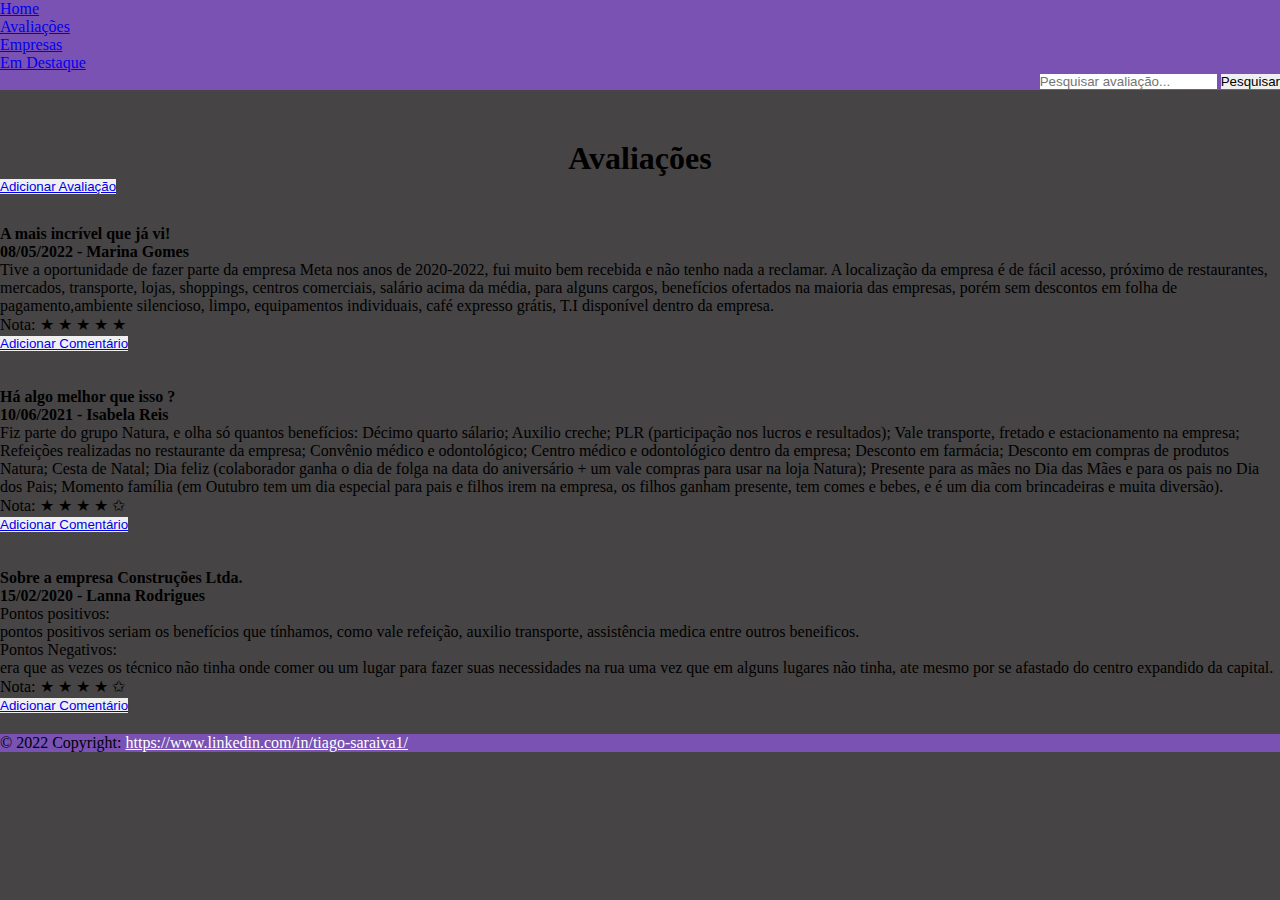
<file: index.html>
<!DOCTYPE html>
<html lang="pt-Br">
<head>
    <meta charset="UTF-8">
    <meta http-equiv="X-UA-Compatible" content="IE=edge">
    <meta name="viewport" content="width=device-width, initial-scale=1.0">
    <link rel="stylesheet" href="css/style.css">
    <link href="https://cdn.jsdelivr.net/npm/bootstrap@5.0.2/dist/css/bootstrap.min.css" rel="stylesheet" integrity="sha384-EVSTQN3/azprG1Anm3QDgpJLIm9Nao0Yz1ztcQTwFspd3yD65VohhpuuCOmLASjC" crossorigin="anonymous">
    <title>Home</title>
</head>
<body>
    <header>
        
            <nav class="navbar navbar-expand-lg navbar-light" id="navbar" style="align-content: left;">
                <div class="container-fluid">
                  <a class="navbar-brand" href="index.html">Home</a>
                  <button
            class="navbar-toggler"
            type="button"
            data-bs-toggle="collapse"
            data-bs-target="#navbarNav"
            aria-controls="navbarNav"
            aria-expanded="false"
            aria-label="Toggle navigation"
          >
            <span class="navbar-toggler-icon"></span>
          </button>
                  <div class="collapse navbar-collapse" id="navbarNav" style="justify-content: left">
                    <ul class="navbar-nav">
                      <li class="nav-item">
                        <a class="nav-link active" aria-current="page" href="index.html">Avaliações</a>
                      </li>
                      <li class="nav-item">
                        <a class="nav-link" href="empresas.html">Empresas</a>
                      </li>
                      <li class="nav-item">
                        <a class="nav-link" href="emdestaque.html">Em Destaque</a>
                      </li>
                    </ul>
                    <form class="d-flex" style="text-align: right;">
                      <input class="form-control me-2" type="search" placeholder="Pesquisar avaliação..." aria-label="Search">
                      <button class="btn btn-outline-success" type="submit">Pesquisar</button>
                    </form>
                  </div>
                </div>
              </nav>
    </header>

    <main>
      <div class="container">
        <div class="row">
          <div class="col-10">
            <h1 style="text-align: center;">Avaliações</h1>
          </div>
          <div class="col-2">
            <button class="btn btn-outline-success" type="submit" style="text-align:right"><a href="addavaliacao.html"> Adicionar Avaliação</a></button>
          </div>
        </div>
      </div>
        <div class="container">
           <div class="row">
            <div class="col-xs 12 col-md-12 col-lg-12 col-sm-12">
        
                   
              
                   <h4>A mais incrível que já vi!</h4>
                   <p><b>08/05/2022 - Marina Gomes</b></p>
                   <p>Tive a oportunidade de fazer parte da empresa Meta nos anos de 2020-2022, fui muito bem recebida e não tenho nada a reclamar. A localização da empresa é de fácil acesso, próximo de restaurantes, mercados, transporte, lojas, shoppings, centros comerciais, salário acima da média, para alguns cargos, benefícios ofertados na maioria das empresas, porém sem descontos em folha de pagamento,ambiente silencioso, limpo, equipamentos individuais, café expresso grátis, T.I disponível dentro da empresa.</p>
                   <p>Nota: &#9733; &#9733; &#9733; &#9733; &#9733;</p>
                   <button class="btn btn-outline-success" type="submit" style="text-align:right"><a href="avaliacaoautor.html"> Adicionar Comentário</a></button>

                   <br><br><br>
                   
               
               
                <h4>Há algo melhor que isso ?</h4>
                <p><b>10/06/2021 - Isabela Reis</b></p>
                <p>Fiz parte do grupo Natura, e olha só quantos benefícios: Décimo quarto sálario; Auxilio creche; PLR (participação nos lucros e resultados); Vale transporte, fretado e estacionamento na empresa; Refeições realizadas no restaurante da empresa; Convênio médico e odontológico; Centro médico e odontológico dentro da empresa; Desconto em farmácia; Desconto em compras de produtos Natura; Cesta de Natal; Dia feliz (colaborador ganha o dia de folga na data do aniversário + um vale compras para usar na loja Natura); Presente para as mães no Dia das Mães e para os pais no Dia dos Pais; Momento família (em Outubro tem um dia especial para pais e filhos irem na empresa, os filhos ganham presente, tem comes e bebes, e é um dia com brincadeiras e muita diversão).</p>
                <p>Nota: &#9733; &#9733; &#9733; &#9733; &#10025;</p>
                <button class="btn btn-outline-success" type="submit" style="text-align:right"><a href="avaliacaoautor.html"> Adicionar Comentário</a></button>

                <br><br><br>

                <h4>Sobre a empresa Construções Ltda.</h4>
                <p><b>15/02/2020 - Lanna Rodrigues</b></p>
                <p>Pontos positivos: <br>
                  pontos positivos seriam os benefícios que tínhamos, como vale refeição, auxilio transporte, assistência medica entre outros beneificos. <br>
                  Pontos Negativos: <br>
                  era que as vezes os técnico não tinha onde comer ou um lugar para fazer suas necessidades na rua uma vez que em alguns lugares não tinha, ate mesmo por se afastado do centro expandido da capital.</p>
                <p>Nota: &#9733; &#9733; &#9733; &#9733; &#10025;</p>
                <button class="btn btn-outline-success" type="submit" style="text-align:right"><a href="avaliacaoautor.html"> Adicionar Comentário</a></button>
               
            </div>
           </div>
        </div>
    </main>

    <footer class="bg-light text-center text-lg-start">
      <!-- Copyright -->
      <div class="text-center p-3" style="background-color: #7952b3;">
        © 2022 Copyright:
        <a class="text-dark" href="https://mdbootstrap.com/" style="color:white;">https://www.linkedin.com/in/tiago-saraiva1/</a>
      </div>
      <!-- Copyright -->
    </footer>



<script src="https://cdn.jsdelivr.net/npm/bootstrap@5.0.2/dist/js/bootstrap.bundle.min.js" integrity="sha384-MrcW6ZMFYlzcLA8Nl+NtUVF0sA7MsXsP1UyJoMp4YLEuNSfAP+JcXn/tWtIaxVXM" crossorigin="anonymous"></script>   
</body>
</html>
</file>
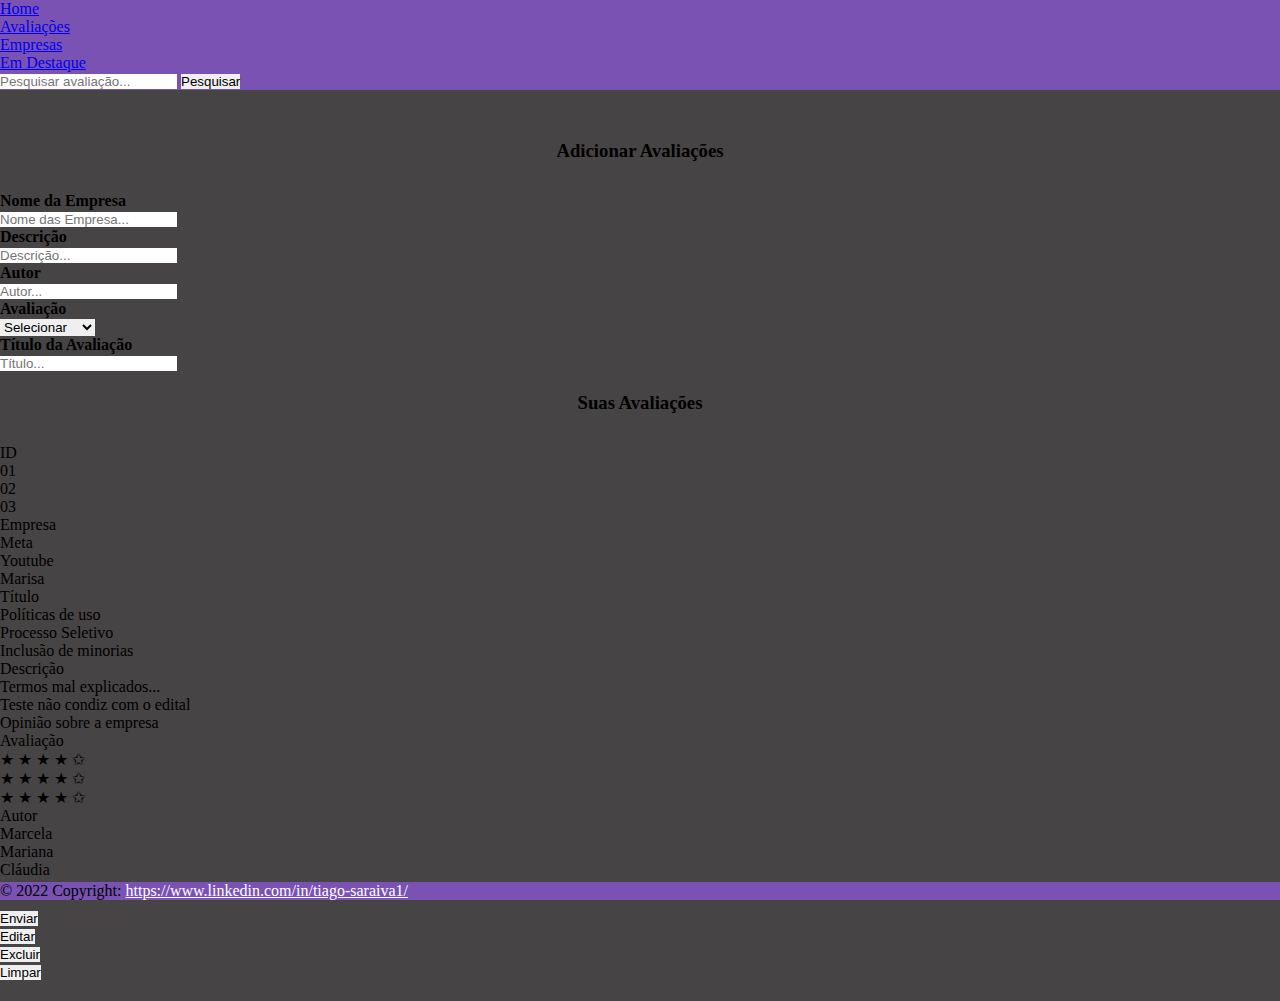
<file: addavaliacao.html>
<!DOCTYPE html>
<html lang="pt-Br">
<head>
    <meta charset="UTF-8">
    <meta http-equiv="X-UA-Compatible" content="IE=edge">
    <meta name="viewport" content="width=device-width, initial-scale=1.0">
    <link rel="stylesheet" href="css/style.css">
    <link href="https://cdn.jsdelivr.net/npm/bootstrap@5.0.2/dist/css/bootstrap.min.css" rel="stylesheet" integrity="sha384-EVSTQN3/azprG1Anm3QDgpJLIm9Nao0Yz1ztcQTwFspd3yD65VohhpuuCOmLASjC" crossorigin="anonymous">
    <title>Adicionar Avaliação</title>
</head>
<body>
  <header>
        
    <nav class="navbar navbar-expand-lg navbar-light" id="navbar" style="align-content: left;">
        <div class="container-fluid">
          <a class="navbar-brand" href="index.html">Home</a>
          <button
    class="navbar-toggler"
    type="button"
    data-bs-toggle="collapse"
    data-bs-target="#navbarNav"
    aria-controls="navbarNav"
    aria-expanded="false"
    aria-label="Toggle navigation"
  >
    <span class="navbar-toggler-icon"></span>
  </button>
          <div class="collapse navbar-collapse" id="navbarNav" style="justify-content: left">
            <ul class="navbar-nav">
              <li class="nav-item">
                <a class="nav-link active" aria-current="page" href="index.html">Avaliações</a>
              </li>
              <li class="nav-item">
                <a class="nav-link" href="empresas.html">Empresas</a>
              </li>
              <li class="nav-item">
                <a class="nav-link" href="emdestaque.html">Em Destaque</a>
              </li>
            </ul>
            <form class="d-flex">
              <input class="form-control me-2" type="search" placeholder="Pesquisar avaliação..." aria-label="Search">
              <button class="btn btn-outline-success" type="submit">Pesquisar</button>
            </form>
          </div>
        </div>
      </nav>
</header>

<main>
    <h3 style="text-align: center;">Adicionar Avaliações</h3>
    <div class="container">
        <div class="row">
            <div class="col-xs 4 col-md-6 col-lg-4 col-sm-12">
               <p><b>Nome da Empresa</b></p>
               <input class="form-control me-2" type="search" placeholder="Nome das Empresa..." aria-label="Search">
                <br>
               <p><b>Descrição</b></p>
               <input class="form-control me-2" type="search" placeholder="Descrição..." aria-label="Search">
               



           </div>
           <div class="col-xs 4 col-md-6 col-lg-4 col-sm-12">
            <p><b>Autor</b></p>
            <input class="form-control me-2" type="search" placeholder="Autor..." aria-label="Search">
              <br>
            <p><b>Avaliação</b></p>
            <select class="form-select" aria-label="Default select example">
              <option selected>Selecionar</option>
              <option value="1">&#9733; &#9733; &#9733; &#9733; &#9733;</option>
              <option value="2"> &#9733; &#9733; &#9733; &#9733; &#10025;</option>
              <option value="3">&#9733; &#9733; &#9733; &#10025; &#10025;</option>
              <option value="4">&#9733; &#9733; &#10025; &#10025; &#10025;</option>
              <option value="5">&#9733; &#10025; &#10025; &#10025; &#10025;</option>
            </select>
           </div>
           <div class="col-xs 4 col-md-6 col-lg-4 col-sm-12">
            <p><b>Título da Avaliação</b></p>
            <input class="form-control me-2" type="search" placeholder="Título..." aria-label="Search">
           </div>
        </div>
    </div>

    <h3 style="text-align: center;">Suas Avaliações</h3>
    <div class="container">
        <div class="row">
            <div class="col-xs 2 col-md-2 col-lg-2 col-sm-2">
                <p>ID</p>
                <p>01</p>
                <p>02</p>
                <p>03</p>

            </div>
            <div class="col-xs 2 col-md-2 col-lg-2 col-sm-2">
                <p>Empresa</p>
                <p>Meta</p>
                <p>Youtube</p>
                <p>Marisa</p>
            </div>
            <div class="col-xs 2 col-md-2 col-lg-2 col-sm-2">
                <p>Título</p>
                <p>Políticas de uso</p>
                <p>Processo Seletivo</p>
                <p>Inclusão de minorias</p>
            </div>
            <div class="col-xs 2 col-md-2 col-lg-2 col-sm-2">
                <p>Descrição</p>
                <p>Termos mal explicados...</p>
                <p>Teste não condiz com o edital</p>
                <p>Opinião sobre a empresa</p>
               
            </div>
            <div class="col-xs 2 col-md-2 col-lg-2 col-sm-2">
                <p>Avaliação</p>
                <p> &#9733; &#9733; &#9733; &#9733; &#10025;</p>
                <p> &#9733; &#9733; &#9733; &#9733; &#10025;</p>
                <p> &#9733; &#9733; &#9733; &#9733; &#10025;</p>
            </div>
            <div class="col-xs 2 col-md-2 col-lg-2 col-sm-2">
                <p>Autor</p>
                <p>Marcela</p>
                <p>Mariana</p>
                <p>Cláudia</p>
            </div>
        </div>
    </div>
    <div class="container">
      <div class="row">
        <div class="col-3">
          <button type="button" class="btn btn-success">Enviar</button>
        </div>
        <div class="col-3">
          <button type="button" class="btn btn-warning">Editar</button>
        </div>
        <div class="col-3">
          <button type="button" class="btn btn-danger">Excluir</button>
        </div>
        <div class="col-3">
          <button type="button" class="btn btn-secondary">Limpar</button>
        </div>
      </div>
    </div>
</main>
<div class="container-fluid">
  <footer class="footer bg-light text-center text-lg-star">
    <!-- Copyright -->
    <div class="text-center p-3" style="background-color: #7952b3;">
      © 2022 Copyright:
      <a class="text-dark" href="https://mdbootstrap.com/" style="color:white;">https://www.linkedin.com/in/tiago-saraiva1/</a>
    </div>
    <!-- Copyright -->
  </footer>
</div>

<script src="https://cdn.jsdelivr.net/npm/bootstrap@5.0.2/dist/js/bootstrap.bundle.min.js" integrity="sha384-MrcW6ZMFYlzcLA8Nl+NtUVF0sA7MsXsP1UyJoMp4YLEuNSfAP+JcXn/tWtIaxVXM" crossorigin="anonymous"></script>   
</body>
</html>
</file>
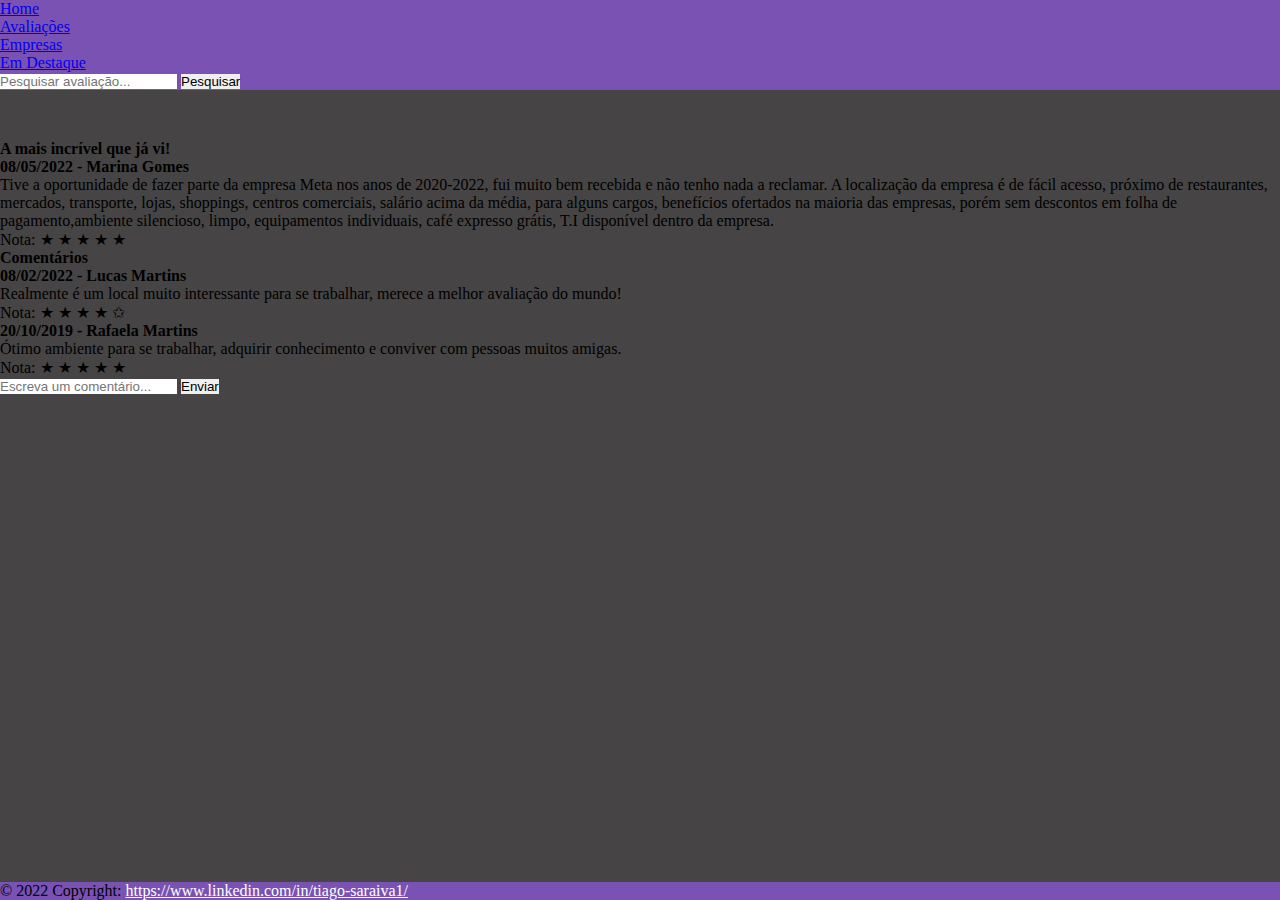
<file: avaliacaoautor.html>
<!DOCTYPE html>
<html lang="pt-Br">
<head>
    <meta charset="UTF-8">
    <meta http-equiv="X-UA-Compatible" content="IE=edge">
    <meta name="viewport" content="width=device-width, initial-scale=1.0">
    <link rel="stylesheet" href="css/style.css">
    <link href="https://cdn.jsdelivr.net/npm/bootstrap@5.0.2/dist/css/bootstrap.min.css" rel="stylesheet" integrity="sha384-EVSTQN3/azprG1Anm3QDgpJLIm9Nao0Yz1ztcQTwFspd3yD65VohhpuuCOmLASjC" crossorigin="anonymous">
    <title>Avaliações</title>
</head>
<body>
  <header>
        
    <nav class="navbar navbar-expand-lg navbar-light" id="navbar" style="align-content: left;">
        <div class="container-fluid">
          <a class="navbar-brand" href="index.html">Home</a>
          <button
    class="navbar-toggler"
    type="button"
    data-bs-toggle="collapse"
    data-bs-target="#navbarNav"
    aria-controls="navbarNav"
    aria-expanded="false"
    aria-label="Toggle navigation"
  >
    <span class="navbar-toggler-icon"></span>
  </button>
          <div class="collapse navbar-collapse" id="navbarNav" style="justify-content: left">
            <ul class="navbar-nav">
              <li class="nav-item">
                <a class="nav-link active" aria-current="page" href="index.html">Avaliações</a>
              </li>
              <li class="nav-item">
                <a class="nav-link" href="empresas.html">Empresas</a>
              </li>
              <li class="nav-item">
                <a class="nav-link" href="emdestaque.html">Em Destaque</a>
              </li>
            </ul>
            <form class="d-flex">
              <input class="form-control me-2" type="search" placeholder="Pesquisar avaliação..." aria-label="Search">
              <button class="btn btn-outline-success" type="submit">Pesquisar</button>
            </form>
          </div>
        </div>
      </nav>
</header>

<main>
    <div class="container">
        <div class="row">
          <div class="col-xs 12 col-md-12 col-lg-12 col-sm-12">
            <h4>A mais incrível que já vi!</h4>
            <p><b>08/05/2022 - Marina Gomes</b></p>
            <p>Tive a oportunidade de fazer parte da empresa Meta nos anos de 2020-2022, fui muito bem recebida e não tenho nada a reclamar. A localização da empresa é de fácil acesso, próximo de restaurantes, mercados, transporte, lojas, shoppings, centros comerciais, salário acima da média, para alguns cargos, benefícios ofertados na maioria das empresas, porém sem descontos em folha de pagamento,ambiente silencioso, limpo, equipamentos individuais, café expresso grátis, T.I disponível dentro da empresa.</p>
            <p>Nota: &#9733; &#9733; &#9733; &#9733; &#9733;</p>
                <hr>

                <h4>Comentários</h4>
                <p><b>08/02/2022 - Lucas Martins</b></p>
                <p>Realmente é um local muito interessante para se trabalhar, merece a melhor avaliação do mundo!</p>
                <p>Nota: &#9733; &#9733; &#9733; &#9733; &#10025;</p>

                <p><b>20/10/2019 - Rafaela Martins</b></p>
                <p>Ótimo ambiente para se trabalhar, adquirir conhecimento e conviver com pessoas muitos amigas.</p>
                <p>Nota: &#9733; &#9733; &#9733; &#9733; &#9733;</p>
                <hr>

                <form class="d-flex">
                    <input class="form-control me-2" type="search" placeholder="Escreva um comentário..." aria-label="Search">
                    <button class="btn btn-outline-success" type="submit">Enviar</button>
                  </form>


            </div>
        </div>
    </div>
</main>

<div class="container-fluid">
  <footer class="footer bg-light text-center text-lg-star">
    <!-- Copyright -->
    <div class="text-center p-3" style="background-color: #7952b3;">
      © 2022 Copyright:
      <a class="text-dark" href="https://mdbootstrap.com/" style="color:white;">https://www.linkedin.com/in/tiago-saraiva1/</a>
    </div>
    <!-- Copyright -->
  </footer>
</div>
<script src="https://cdn.jsdelivr.net/npm/bootstrap@5.0.2/dist/js/bootstrap.bundle.min.js" integrity="sha384-MrcW6ZMFYlzcLA8Nl+NtUVF0sA7MsXsP1UyJoMp4YLEuNSfAP+JcXn/tWtIaxVXM" crossorigin="anonymous"></script>   
</body>
</html>
</file>
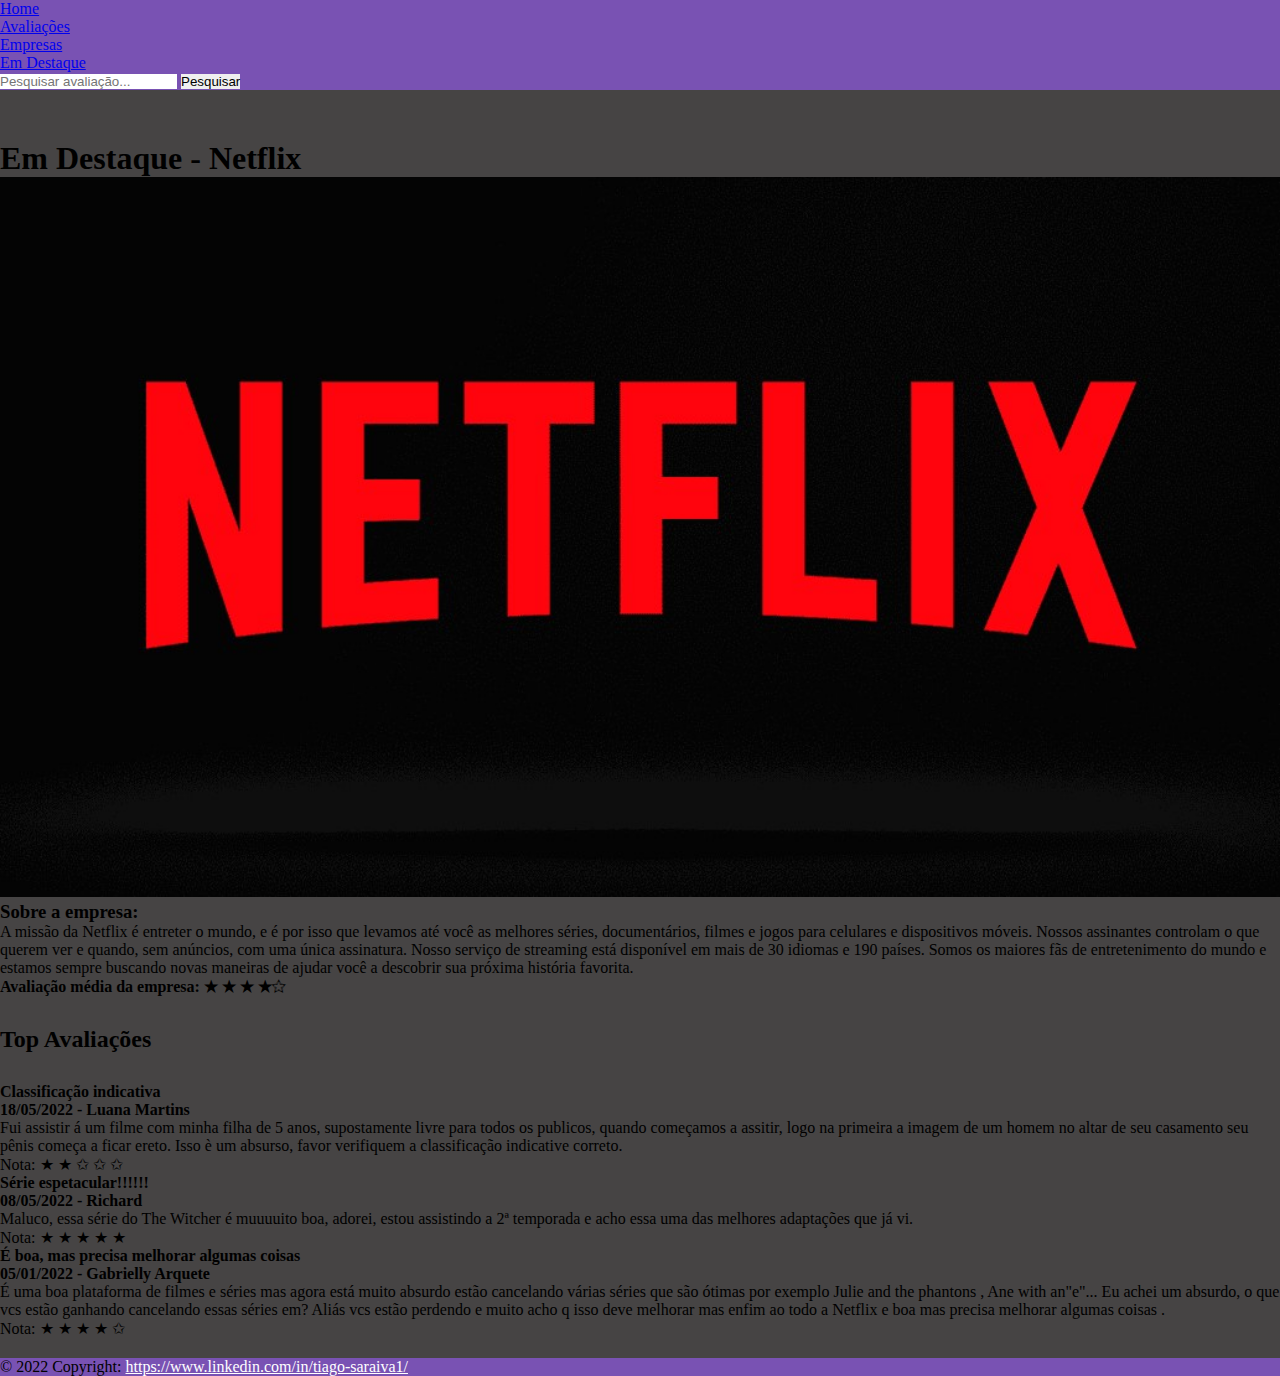
<file: emdestaque.html>
<!DOCTYPE html>
<html lang="pt-Br">
<head>
    <meta charset="UTF-8">
    <meta http-equiv="X-UA-Compatible" content="IE=edge">
    <meta name="viewport" content="width=device-width, initial-scale=1.0">
    <link rel="stylesheet" href="css/style.css">
    <link href="https://cdn.jsdelivr.net/npm/bootstrap@5.0.2/dist/css/bootstrap.min.css" rel="stylesheet" integrity="sha384-EVSTQN3/azprG1Anm3QDgpJLIm9Nao0Yz1ztcQTwFspd3yD65VohhpuuCOmLASjC" crossorigin="anonymous">
    <title>Empresa 1</title>
</head>
<body>
  <header>
        
    <nav class="navbar navbar-expand-lg navbar-light" id="navbar" style="align-content: left;">
        <div class="container-fluid">
          <a class="navbar-brand" href="index.html">Home</a>
          <button
    class="navbar-toggler"
    type="button"
    data-bs-toggle="collapse"
    data-bs-target="#navbarNav"
    aria-controls="navbarNav"
    aria-expanded="false"
    aria-label="Toggle navigation"
  >
    <span class="navbar-toggler-icon"></span>
  </button>
          <div class="collapse navbar-collapse" id="navbarNav" style="justify-content: left">
            <ul class="navbar-nav">
              <li class="nav-item">
                <a class="nav-link active" aria-current="page" href="index.html">Avaliações</a>
              </li>
              <li class="nav-item">
                <a class="nav-link" href="empresas.html">Empresas</a>
              </li>
              <li class="nav-item">
                <a class="nav-link" href="emdestaque.html">Em Destaque</a>
              </li>
            </ul>
            <form class="d-flex">
              <input class="form-control me-2" type="search" placeholder="Pesquisar avaliação..." aria-label="Search">
              <button class="btn btn-outline-success" type="submit">Pesquisar</button>
            </form>
          </div>
        </div>
      </nav>
</header>

<main>
    <div class="container">
        <h1 style="text-align: left;">Em Destaque - Netflix </h1>
    
    <div class="row">
      <div class="col-xs 4 col-md-6 col-lg-4 col-sm-12">
            <img src="imagem/netflixlogo2.jpg" alt="logo netflix" style="width: 100%" height="100%" id="netflix">
        </div>
        <div class="col-xs 12 col-md-6 col-lg-8 col-sm-12">
            <h3><b>Sobre a empresa: </b></h3>
            <p>A missão da Netflix é entreter o mundo, e é por isso que levamos até você as melhores séries, documentários, filmes e jogos para celulares e dispositivos móveis. Nossos assinantes controlam o que querem ver e quando, sem anúncios, com uma única assinatura. Nosso serviço de streaming está disponível em mais de 30 idiomas e 190 países. Somos os maiores fãs de entretenimento do mundo e estamos sempre buscando novas maneiras de ajudar você a descobrir sua próxima história favorita.</p>
            <h4><b>Avaliação média da empresa: </b> &#9733; &#9733; &#9733; &#9733;&#10025;</h4>
            
        </div>
        <hr>
   

    </div>
    <div class="container">
        <h2 style="text-align: left; ">Top Avaliações</h2>
    </div>
    <div class="container">
        <div class="row">
            <div class="col-12">
                <h4>Classificação indicativa</h4>
                   <p><b>18/05/2022 - Luana Martins</b></p>
                   <p>Fui assistir á um filme com minha filha de 5 anos, supostamente livre para todos os publicos, quando começamos a assitir, logo na primeira a imagem de um homem no altar de seu casamento seu pênis começa a ficar ereto. Isso è um absurso, favor verifiquem a classificação indicative correto.</p>
                   <p>Nota: &#9733; &#9733; &#10025; &#10025; &#10025;</p>

                   <h4>Série espetacular!!!!!!</h4>
                   <p><b>08/05/2022 - Richard</b></p>
                   <p>Maluco, essa série do The Witcher é muuuuito boa, adorei, estou assistindo a 2ª temporada e acho essa uma das melhores adaptações que já vi.</p>
                   <p>Nota: &#9733; &#9733; &#9733; &#9733;  &#9733;</p>

                   <h4>É boa, mas precisa melhorar algumas coisas</h4>
                   <p><b>05/01/2022 - Gabrielly Arquete</b></p>
                   <p>É uma boa plataforma de filmes e séries mas agora está muito absurdo estão cancelando várias séries que são ótimas por exemplo Julie and the phantons , Ane with an"e"...
                    Eu achei um absurdo, o que vcs estão ganhando cancelando essas séries em?
                    Aliás vcs estão perdendo e muito acho q isso deve melhorar mas enfim ao todo a Netflix e boa mas precisa melhorar algumas coisas .</p>
                   <p>Nota: &#9733; &#9733; &#9733; &#9733; &#10025;</p>
            </div>
        </div>
    </div>
</div>

</main>

<footer class="bg-light text-center text-lg-start">
  <!-- Copyright -->
  <div class="text-center p-3" style="background-color: #7952b3;">
    © 2022 Copyright:
    <a class="text-dark" href="https://mdbootstrap.com/" style="color:white;">https://www.linkedin.com/in/tiago-saraiva1/</a>
  </div>
  <!-- Copyright -->
</footer>
<script src="https://cdn.jsdelivr.net/npm/bootstrap@5.0.2/dist/js/bootstrap.bundle.min.js" integrity="sha384-MrcW6ZMFYlzcLA8Nl+NtUVF0sA7MsXsP1UyJoMp4YLEuNSfAP+JcXn/tWtIaxVXM" crossorigin="anonymous"></script>
</body>
</html>
</file>
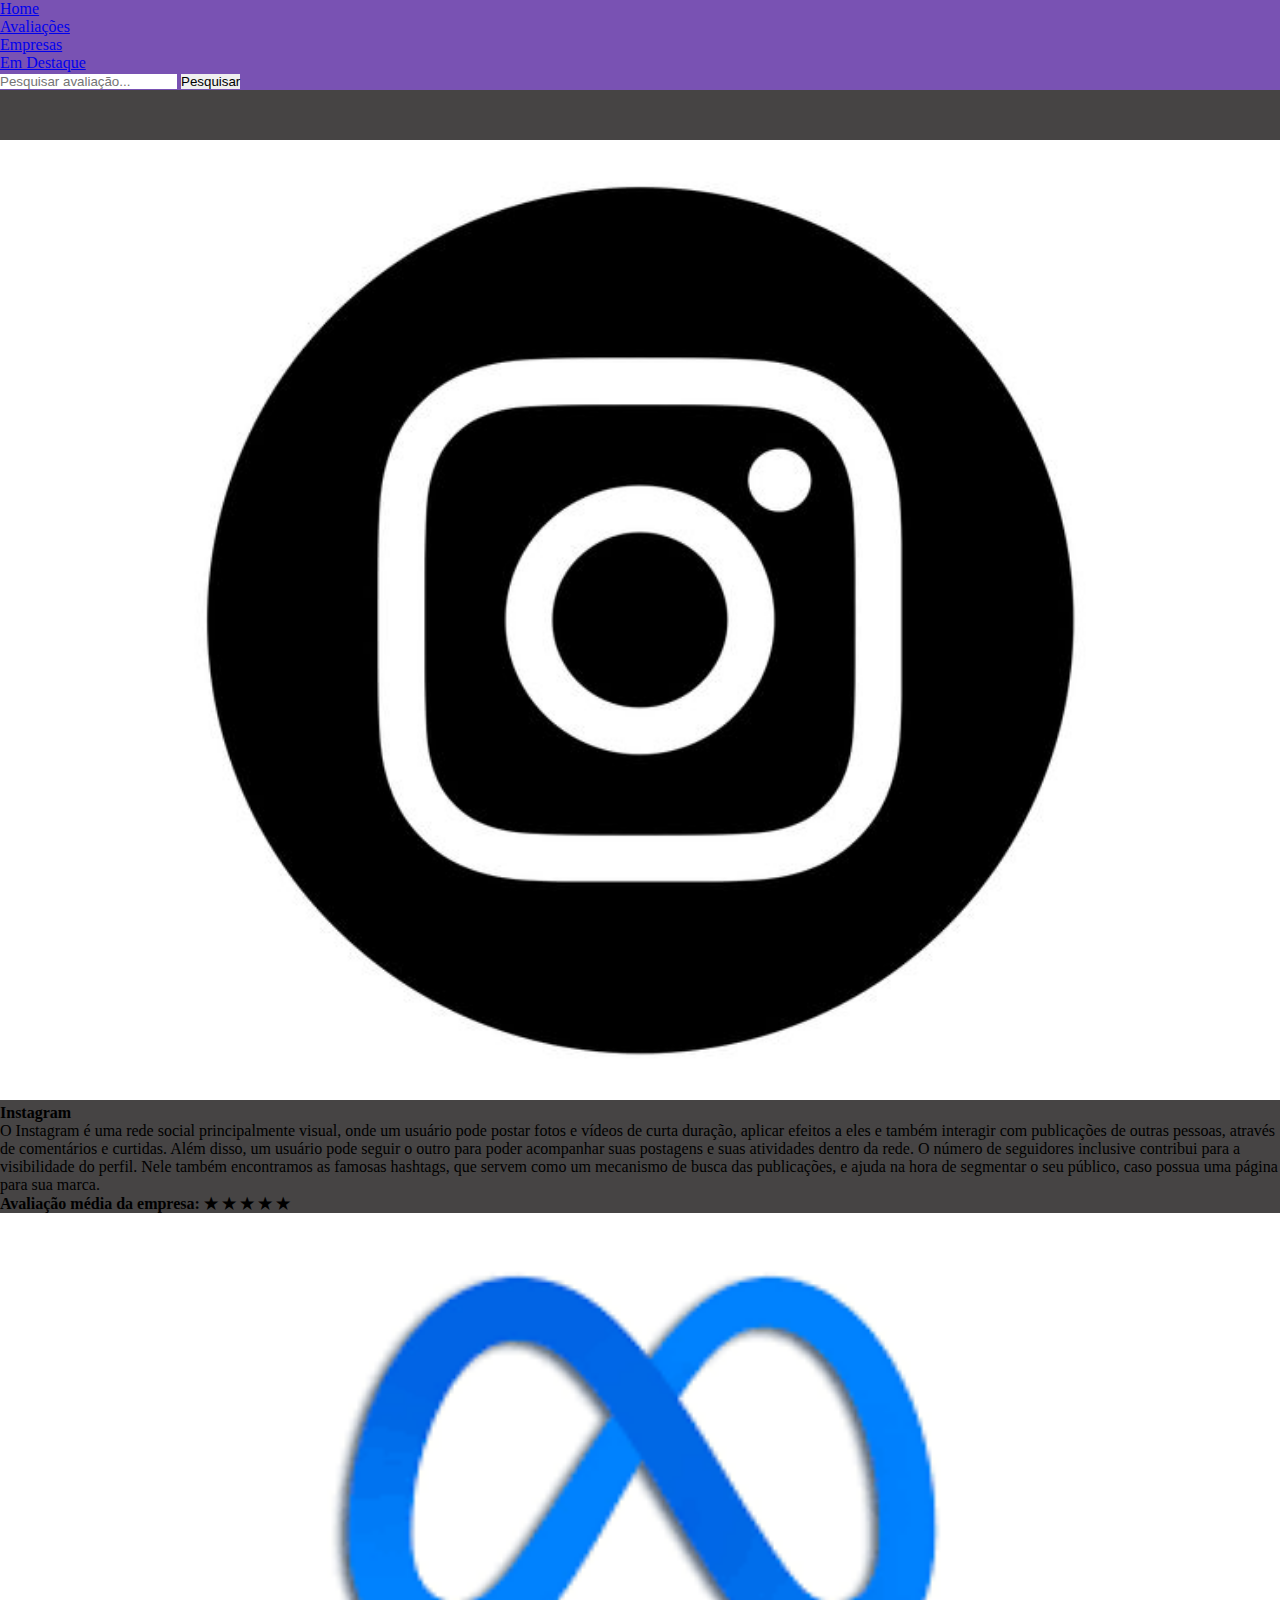
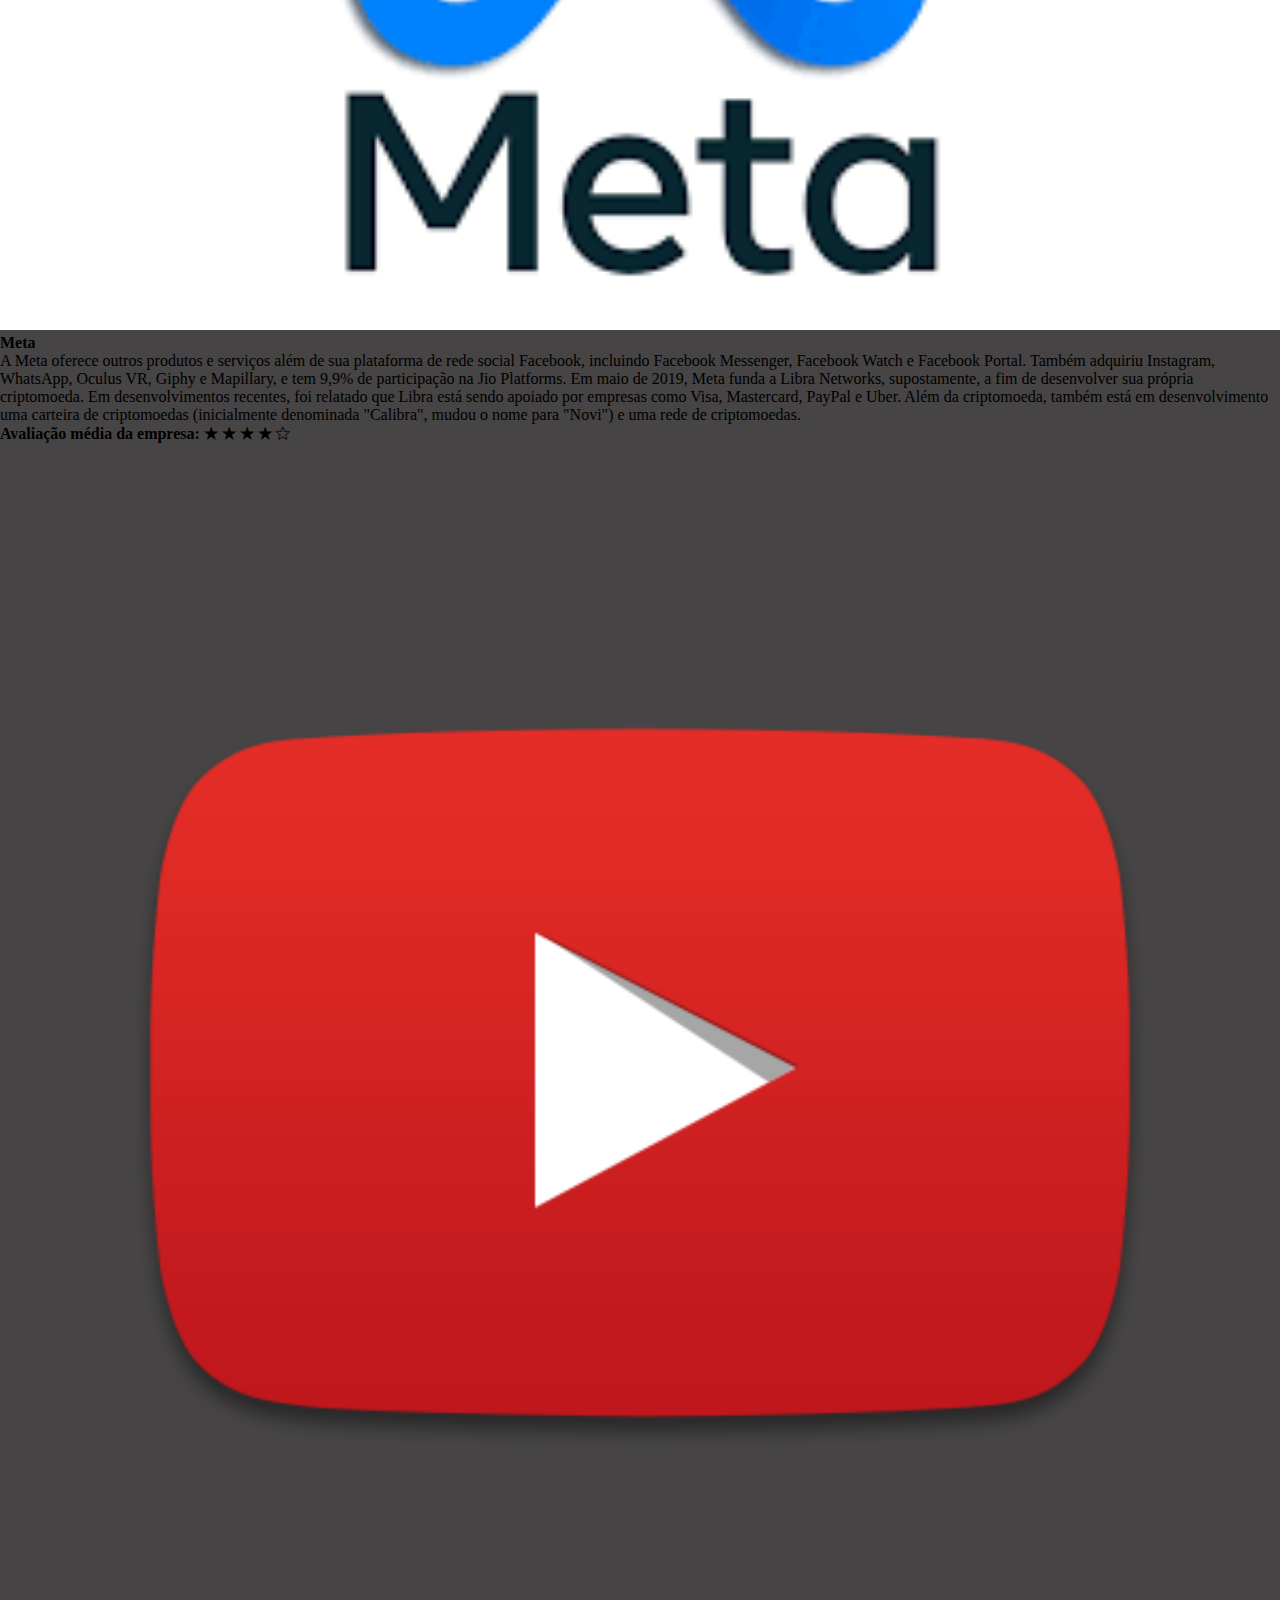
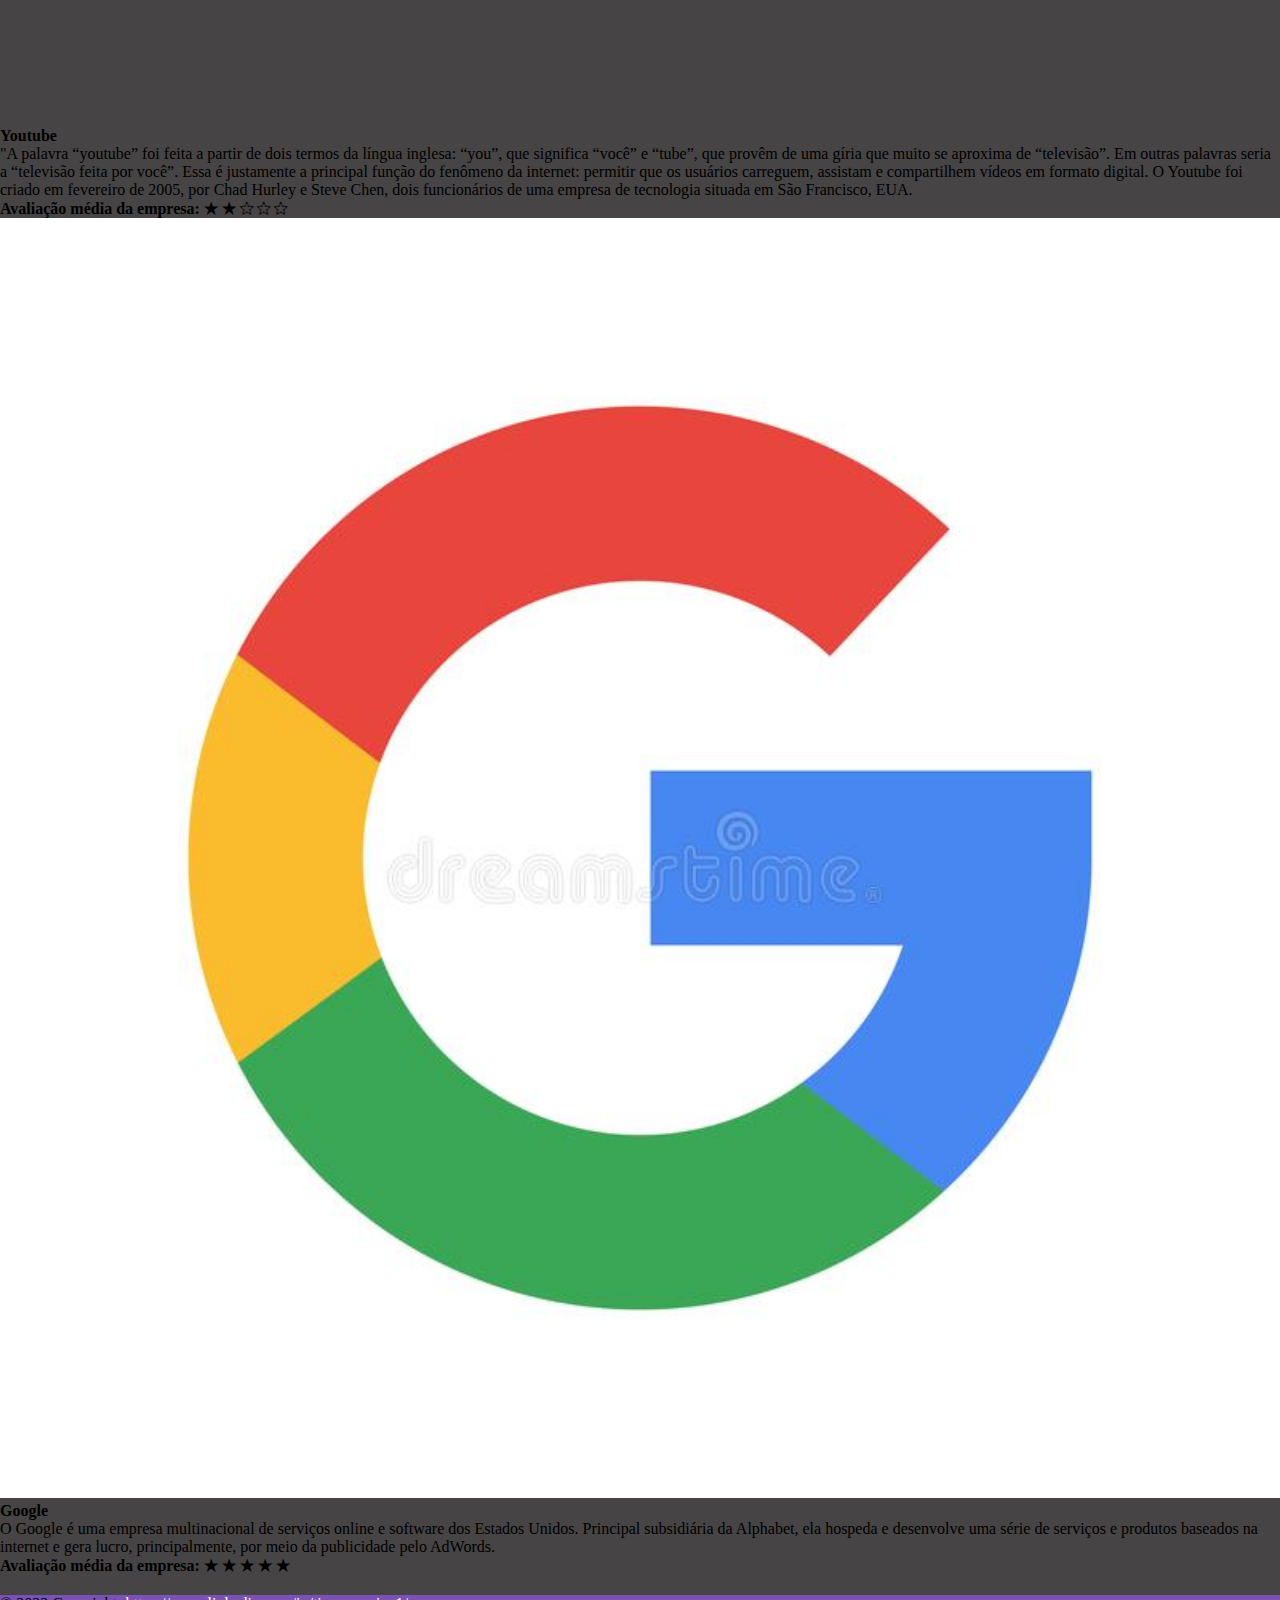
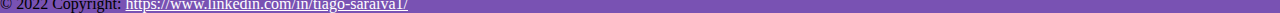
<file: empresas.html>
<!DOCTYPE html>
<html lang="pt-Br">
<head>
    <meta charset="UTF-8">
    <meta http-equiv="X-UA-Compatible" content="IE=edge">
    <meta name="viewport" content="width=device-width, initial-scale=1.0">
    <link rel="stylesheet" href="css/style.css">
    <link href="https://cdn.jsdelivr.net/npm/bootstrap@5.0.2/dist/css/bootstrap.min.css" rel="stylesheet" integrity="sha384-EVSTQN3/azprG1Anm3QDgpJLIm9Nao0Yz1ztcQTwFspd3yD65VohhpuuCOmLASjC" crossorigin="anonymous">
    <title>Empresas</title>
</head>
<body>
  <header>
        
    <nav class="navbar navbar-expand-lg navbar-light" id="navbar" style="align-content: left;">
        <div class="container-fluid">
          <a class="navbar-brand" href="index.html">Home</a>
          <button
    class="navbar-toggler"
    type="button"
    data-bs-toggle="collapse"
    data-bs-target="#navbarNav"
    aria-controls="navbarNav"
    aria-expanded="false"
    aria-label="Toggle navigation"
  >
    <span class="navbar-toggler-icon"></span>
  </button>
          <div class="collapse navbar-collapse" id="navbarNav" style="justify-content: left">
            <ul class="navbar-nav">
              <li class="nav-item">
                <a class="nav-link active" aria-current="page" href="index.html">Avaliações</a>
              </li>
              <li class="nav-item">
                <a class="nav-link" href="empresas.html">Empresas</a>
              </li>
              <li class="nav-item">
                <a class="nav-link" href="emdestaque.html">Em Destaque</a>
              </li>
            </ul>
            <form class="d-flex">
              <input class="form-control me-2" type="search" placeholder="Pesquisar avaliação..." aria-label="Search">
              <button class="btn btn-outline-success" type="submit">Pesquisar</button>
            </form>
          </div>
        </div>
      </nav>
</header>

    <main>
       <div class="container">
           <div class="row">
            <div class="col-xs 12 col-md-3 col-lg-3 col-sm-12">
                   <img src="imagem/instagramlogo.jpg" alt="" width="100%">
               </div>
               <div class="col-xs 12 col-md-7 col-lg-7 col-sm-12">
                <h4><b>Instagram</b></h4>O Instagram é uma rede social principalmente visual, onde um usuário pode postar fotos e vídeos de curta duração, aplicar efeitos a eles e também interagir com publicações de outras pessoas, através de comentários e curtidas.

                Além disso, um usuário pode seguir o outro para poder acompanhar suas postagens e suas atividades dentro da rede. O número de seguidores inclusive contribui para a visibilidade do perfil.
                
                Nele também encontramos as famosas hashtags, que servem como um mecanismo de busca das publicações, e ajuda na hora de segmentar o seu público, caso possua uma página para sua marca.</p>
                   <p><b>Avaliação média da empresa:  &#9733; &#9733; &#9733; &#9733; &#9733;</b></p>
                   <hr><hr>
               </div>
           <div class="row">
            <div class="col-xs 12 col-md-3 col-lg-3 col-sm-12">
                <img src="imagem/metalogo.png" alt="" width="100%">
            </div>
            <div class="col-xs 12 col-md-7 col-lg-7 col-sm-12">
              <h4><b>Meta</b></h4>A Meta oferece outros produtos e serviços além de sua plataforma de rede social Facebook, incluindo Facebook Messenger, Facebook Watch e Facebook Portal. Também adquiriu Instagram, WhatsApp, Oculus VR, Giphy e Mapillary, e tem 9,9% de participação na Jio Platforms.

              Em maio de 2019, Meta funda a Libra Networks, supostamente, a fim de desenvolver sua própria criptomoeda. Em desenvolvimentos recentes, foi relatado que Libra está sendo apoiado por empresas como Visa, Mastercard, PayPal e Uber. Além da criptomoeda, também está em desenvolvimento uma carteira de criptomoedas (inicialmente denominada "Calibra", mudou o nome para "Novi") e uma rede de criptomoedas.</p>
              <p><b>Avaliação média da empresa:  &#9733; &#9733; &#9733; &#9733; &#10025;</b></p>
              <hr><hr>
            </div>
           </div>
           <div class="row">
            <div class="col-xs 12 col-md-3 col-lg-3 col-sm-12">
                <img src="imagem/youtube-logo-icon-png-11.png" alt="" width="100%">
            </div>
            <div class="col-xs 12 col-md-7 col-lg-7 col-sm-12">
              <h4><b>Youtube</b></h4>"A palavra “youtube” foi feita a partir de dois termos da língua inglesa: “you”, que significa “você” e “tube”, que provêm de uma gíria que muito se aproxima de “televisão”. Em outras palavras seria a “televisão feita por você”. Essa é justamente a principal função do fenômeno da internet: permitir que os usuários carreguem, assistam e compartilhem vídeos em formato digital.

              O Youtube foi criado em fevereiro de 2005, por Chad Hurley e Steve Chen, dois funcionários de uma empresa de tecnologia situada em São Francisco, EUA.
              
          </p>
              <p><b>Avaliação média da empresa:  &#9733; &#9733; &#10025; &#10025; &#10025;</b></p>
              <hr><hr>
              
            </div>
            
           </div>
           <div class="row">
            <div class="col-xs 12 col-md-3 col-lg-3 col-sm-12">
                <img src="imagem/logotipo-do-google-isolado-em-fundo-branco-ilustração-editorial-vetorial-vinnisia-ukraine-janeiro-ícone-209170429.jpg" alt="" width="100%">
            </div>
            <div class="col-xs 12 col-md-7 col-lg-7 col-sm-12">
              <h4><b>Google</b></h4>O Google é uma empresa multinacional de serviços online e software dos Estados Unidos. Principal subsidiária da Alphabet, ela hospeda e desenvolve uma série de serviços e produtos baseados na internet e gera lucro, principalmente, por meio da publicidade pelo AdWords.</p>
              <p><b>Avaliação média da empresa:  &#9733; &#9733; &#9733; &#9733; &#9733;</b></p>
            </div>
           </div>
       </div>
    </main>




    <footer class="bg-light text-center text-lg-start" id="footer">
      <!-- Copyright -->
      <div class="text-center p-3" style="background-color: #7952b3;">
        © 2022 Copyright:
        <a class="text-dark" href="https://mdbootstrap.com/" style="color:white;">https://www.linkedin.com/in/tiago-saraiva1/</a>
      </div>
      <!-- Copyright -->
    </footer>












    <script src="https://cdn.jsdelivr.net/npm/bootstrap@5.0.2/dist/js/bootstrap.bundle.min.js" integrity="sha384-MrcW6ZMFYlzcLA8Nl+NtUVF0sA7MsXsP1UyJoMp4YLEuNSfAP+JcXn/tWtIaxVXM" crossorigin="anonymous"></script>   
</body>
</html>
</file>
<file: css/style.css>
* {
    padding: 0;
    margin: 0;
    border: 0;
    box-sizing: 0;

}

body {
    background-color: rgb(70, 68, 68);
}
#navbar {
    background-color: #7952b3;
    margin-bottom: 50px;
    
}

#sidebar {
    
        position:absolute;
        top: 0;
        bottom: 0;
        right: 0;
        z-index: 1000;
        display: block;
        padding: 20px;
        overflow-x: hidden;
        overflow-y: auto;
        background-color: #7952b3;
     
}

.container {
    margin-bottom: 20px;
    margin-top: 30px;
}

.footer {
    position: fixed;
    left: 0;
    bottom: 0;
    width: 100%; 
  
}
</file>
